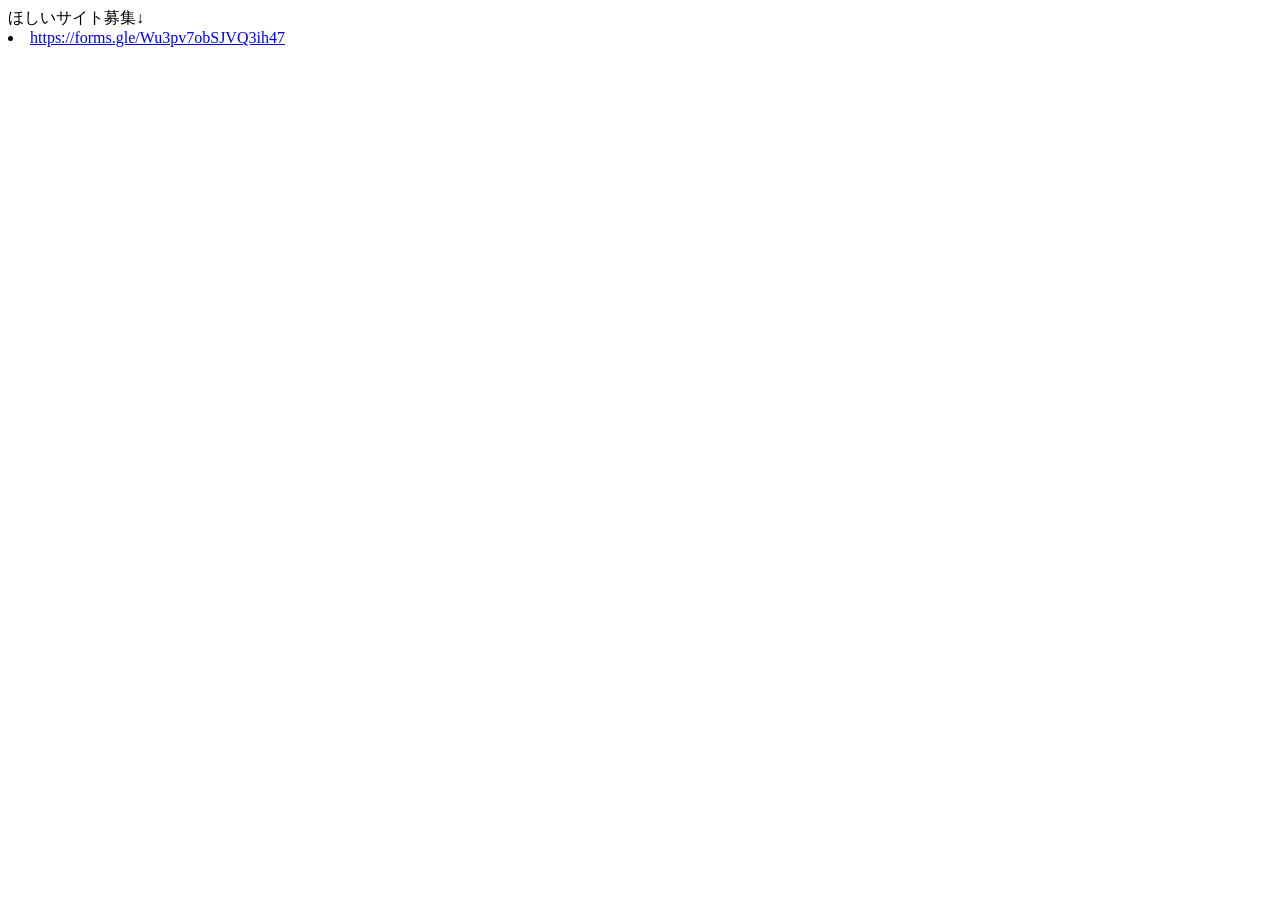
<file: views/fileurl.html>
<!DOCTYPE html>
<html lang="ja">
<head>
    <meta charset="UTF-8">
    <meta name="viewport" content="width=device-width, initial-scale=1.0">
    <title>欲しいサイト募集</title>

     ほしいサイト募集↓
    <li><a href="https://forms.gle/Wu3pv7obSJVQ3ih47" target="_blank">https://forms.gle/Wu3pv7obSJVQ3ih47</a></li>
</html>
</file>
